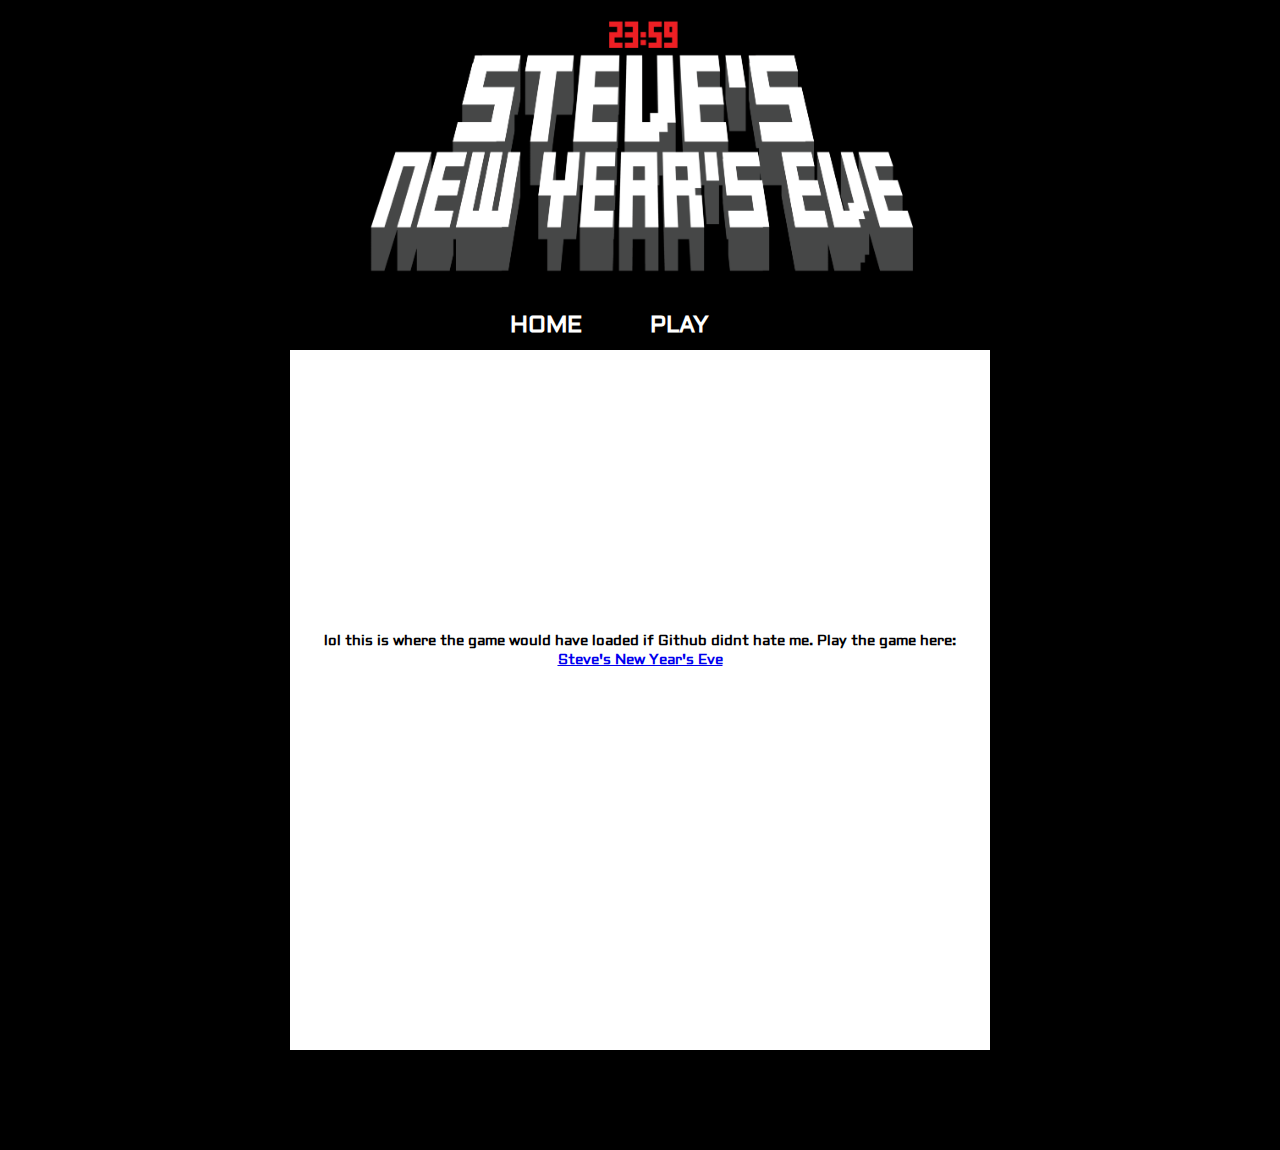
<file: play.html>
<!DOCTYPE html>
<html>

	<head>
		<link href="./play.css" rel="stylesheet" type="text/css"/>
		<link href="https://fonts.googleapis.com/css?family=Aldrich" rel="stylesheet"/>
		<link href="./images/icon.png" rel="icon"/>
		<link rel="stylesheet" href="http://www.w3schools.com/lib/w3.css">
		<title>Play || Steve's New Year's Eve</title>
	</head>
	
	<body>
		<div class="logo">
		</div>
		
		<div class="splash">
		<ul>
			<li>   <a href="https://temp0w.github.io/Stevegame/index.html">Home</a>   </li>
			<li>   <a href="./play.html">Play</a>   </li>
		</ul>
		
		</div>
		
		<div class="lol">
			<h1> lol this is where the game would have loaded if Github didnt hate me. Play the game here:<br/><a href="http://flowlab.io/game/play/565816" target="_blank">Steve's New Year's Eve</a></h1>
			
		</div>
	</body>
</html>
</file>
<file: play.css>
*{
	margin: 0;
	padding: 0;
	box-sizing: border-box;
	font-family: Aldrich;
}
.logo{
	background-image: url("./images/logo.png");
	display: block;
	height:  300px;
	background-size: 600px;
	background-repeat: no-repeat;
	background-position: center;

}
ul{
	/*order: white solid 1px;*/
	width: 280px;
	height: 50px;
	margin: auto;

}
li a{
	color: white ;
	font-weight: bold;
	list-style-type: none;
	font-size: 1.8vw;
	-webkit-transition: bottom 4s ease-in ; 
	transition: bottom 4s ease-in ; 
	text-decoration: none;
	text-transform: uppercase;
	
	
}
li{
	width: 120px;
	margin: 10px;
	float: left;
}
li:hover{
	bottom: 5px;
	position: relative;
	
}


body{
	background-color: black;
}
p{
	color: white;
	text-align: center;
	font-size: 1.5vw;
	margin-top: 1.5vw;
	
}

.lol{
	display: block;
	height: 700px;
	width: 700px;
	margin: auto;
	border: white 2px solid;
	background-color: white;
	margin-bottom: 100px;
	padding-top: 280px;
}
.lol h1{
	font-family: Aldrich;
	font-size: 14px;
	text-align: center;
	
}
.lol a{
	font-family: Aldrich;
	font-size: 14px;
	text-align: center;
	
}
</file>
